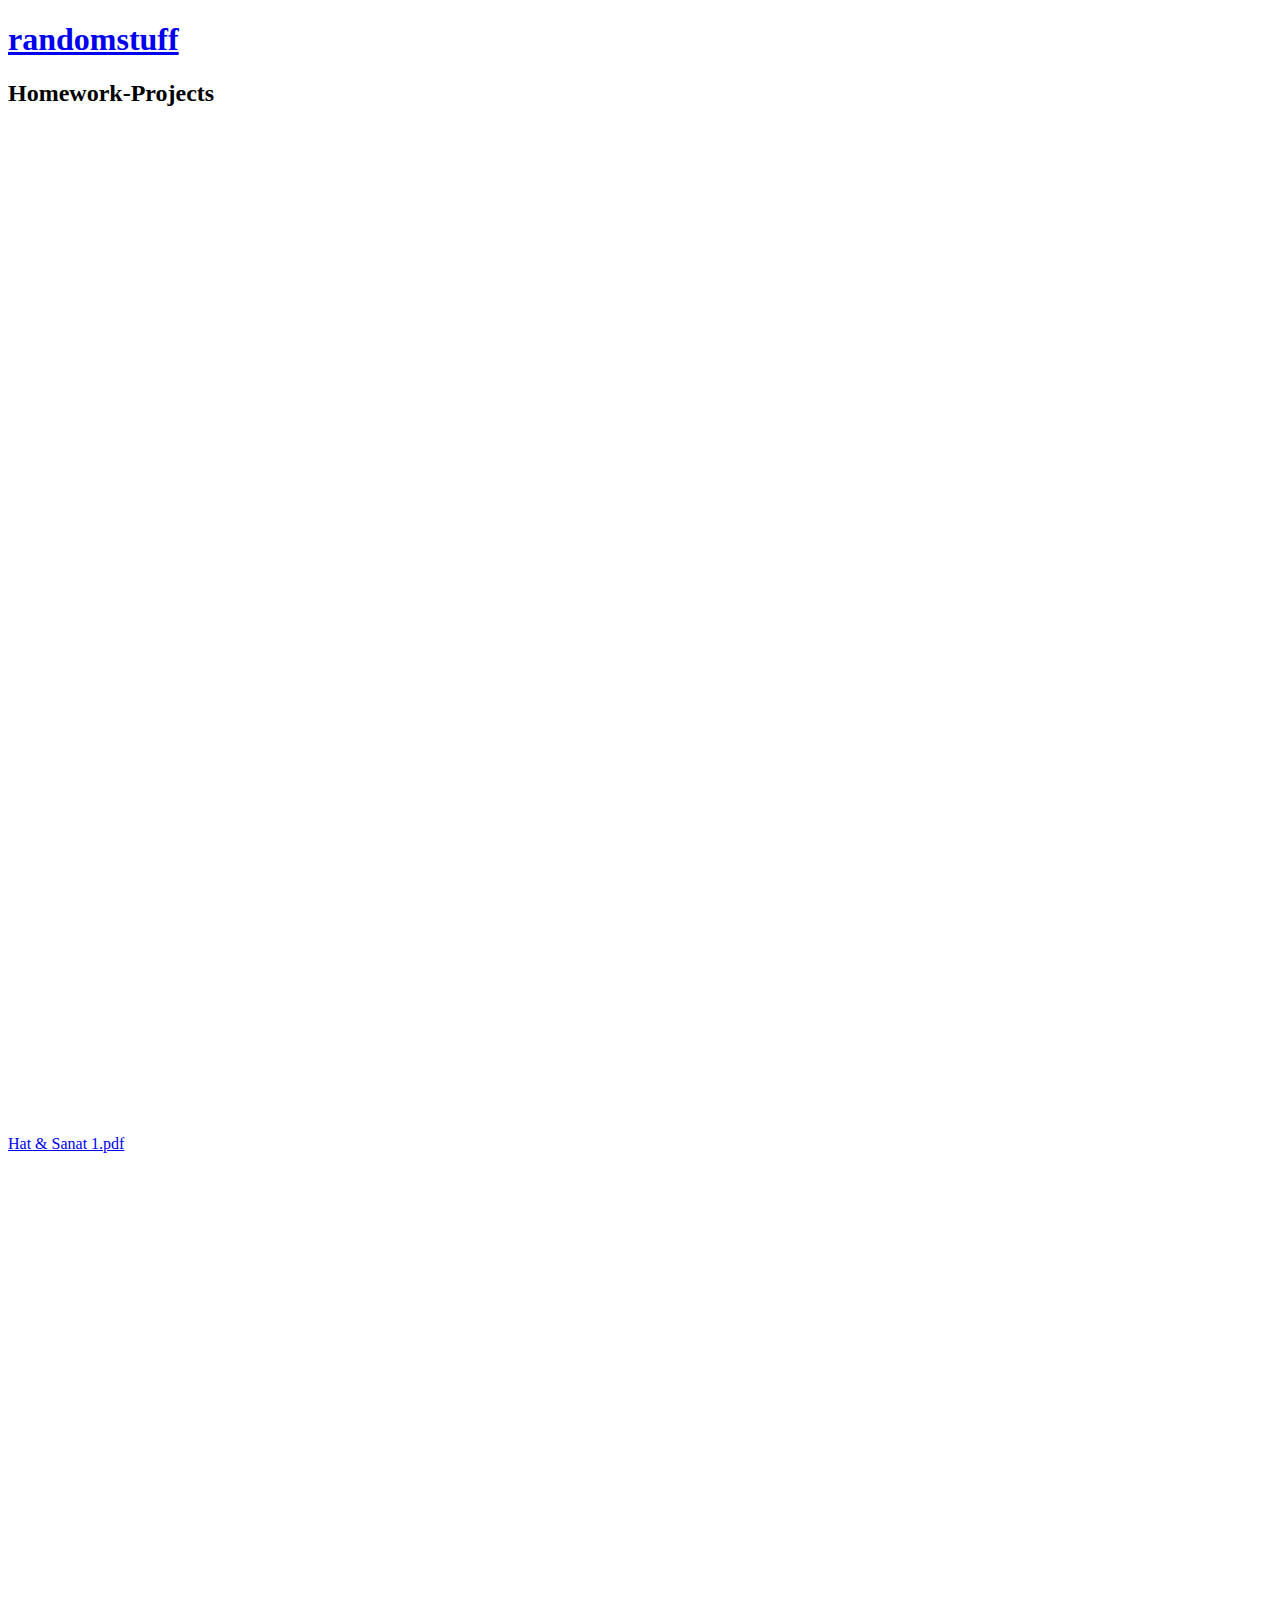
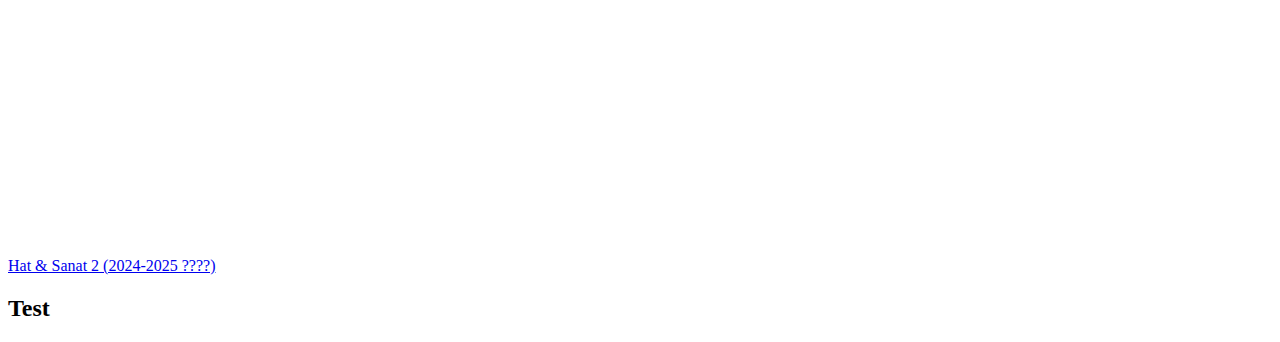
<file: README.html>
<!DOCTYPE html>
<html lang="tr">
  <head>
    <meta charset="UTF-8">
    <meta name="RandomStuff" content="Random Stuff i put here for my convience or just because i want to.">
    <title>RandomStuff</title>
<!-- <link rel=icon href=favicon.ico sizes="256x256" type="image/x-icon"> -->
<!-- <link rel="stylesheet" href="styles\main.css"> -->
  </head>
  <body>
    <h1><a href="/randomstuff">randomstuff</a></h1>

    <!-- Burdan sonrasına ekle -->

    <h2><b>Homework-Projects</b></h2>
    
      <!-- Sağlık Bilgisi ve Trafik Kültürü (Proje) - Bulaşıcı Hastalıklardan Korunma -->
      <iframe src="https://1drv.ms/p/c/f16323b164125690/IQTm9gevA_pbSJEjYr_195KPAU6Ihi-6ugIAgAaEuaq3hWM?em=2&amp;wdAr=1.7777777777777777&amp;wdEaaCheck=1" width="500px" height="300px" frameborder="0">Bu <a target="_blank" href="https://office.com/webapps">Office</a> tarafından sağlanan eklenmiş bir <a target="_blank" href="https://office.com">Microsoft Office</a> sunu belgesidir.</iframe>

      <!-- Sağlık Bilgisi ve Trafik Kültürü (Proje) - Kanamalarda İlk Yardım -->
      <iframe src="https://1drv.ms/p/c/f16323b164125690/IQRYKFWM1eM4S5-SFesigSw1AXrbn0AXB2Syc7yV_8ByRso?em=2&amp;wdAr=1.7777777777777777&amp;wdEaaCheck=1" width="500px" height="300px" frameborder="0">Bu <a target="_blank" href="https://office.com/webapps">Office</a> tarafından sağlanan eklenmiş bir <a target="_blank" href="https://office.com">Microsoft Office</a> sunu belgesidir.</iframe>
    
  
      <!-- Hat & Sanat 1.pdf / Hat ve Sanat 1 (2023-2024 Mayıs) -->
      <iframe loading="lazy" style="width: 100%; height: 700px; top: 0; left: 0; border: none; padding: 0;margin: 0;"
         src="https://www.canva.com/design/DAGgf6w6xIk/lj9wAVFESZCzleI3UvEy6A/view?embed" allowfullscreen="allowfullscreen" allow="fullscreen">
      </iframe>
      <a href="https:&#x2F;&#x2F;www.canva.com&#x2F;design&#x2F;DAGgf6w6xIk&#x2F;lj9wAVFESZCzleI3UvEy6A&#x2F;view?utm_content=DAGgf6w6xIk&amp;utm_campaign=designshare&amp;utm_medium=embeds&amp;utm_source=link" target="_blank" rel="noopener">Hat &amp; Sanat 1.pdf</a>

      <!-- Hat & Sanat 2 (2024-2025 ????) / Hat ve Sanat 2 (2024-2025 ????) -->
      <iframe loading="lazy" style="width: 100%; height: 700px; top: 0; left: 0; border: none; padding: 0;margin: 0;"
         src="https://www.canva.com/design/DAGTL9dMhlE/JsmH_FAwU_bgtpagryY62A/view?embed" allowfullscreen="allowfullscreen" allow="fullscreen">
      </iframe>
      <a href="https:&#x2F;&#x2F;www.canva.com&#x2F;design&#x2F;DAGTL9dMhlE&#x2F;JsmH_FAwU_bgtpagryY62A&#x2F;view?utm_content=DAGTL9dMhlE&amp;utm_campaign=designshare&amp;utm_medium=embeds&amp;utm_source=link" target="_blank" rel="noopener">Hat &amp; Sanat 2 (2024-2025 ????)</a>

    
    <h2><b>Test</b></h2>
      <!-- Spotify Embed Test = WORKED and hided -->
        <!-- <iframe style="border-radius:12px" src="https://open.spotify.com/embed/artist/0BRYmch6fIRtNQsAJDXDUH?utm_source=generator" width="100%" height="352" frameBorder="0" allowfullscreen="" allow="autoplay; clipboard-write; encrypted-media; fullscreen; picture-in-picture" loading="lazy"></iframe> -->
  </body>
</html>
</file>
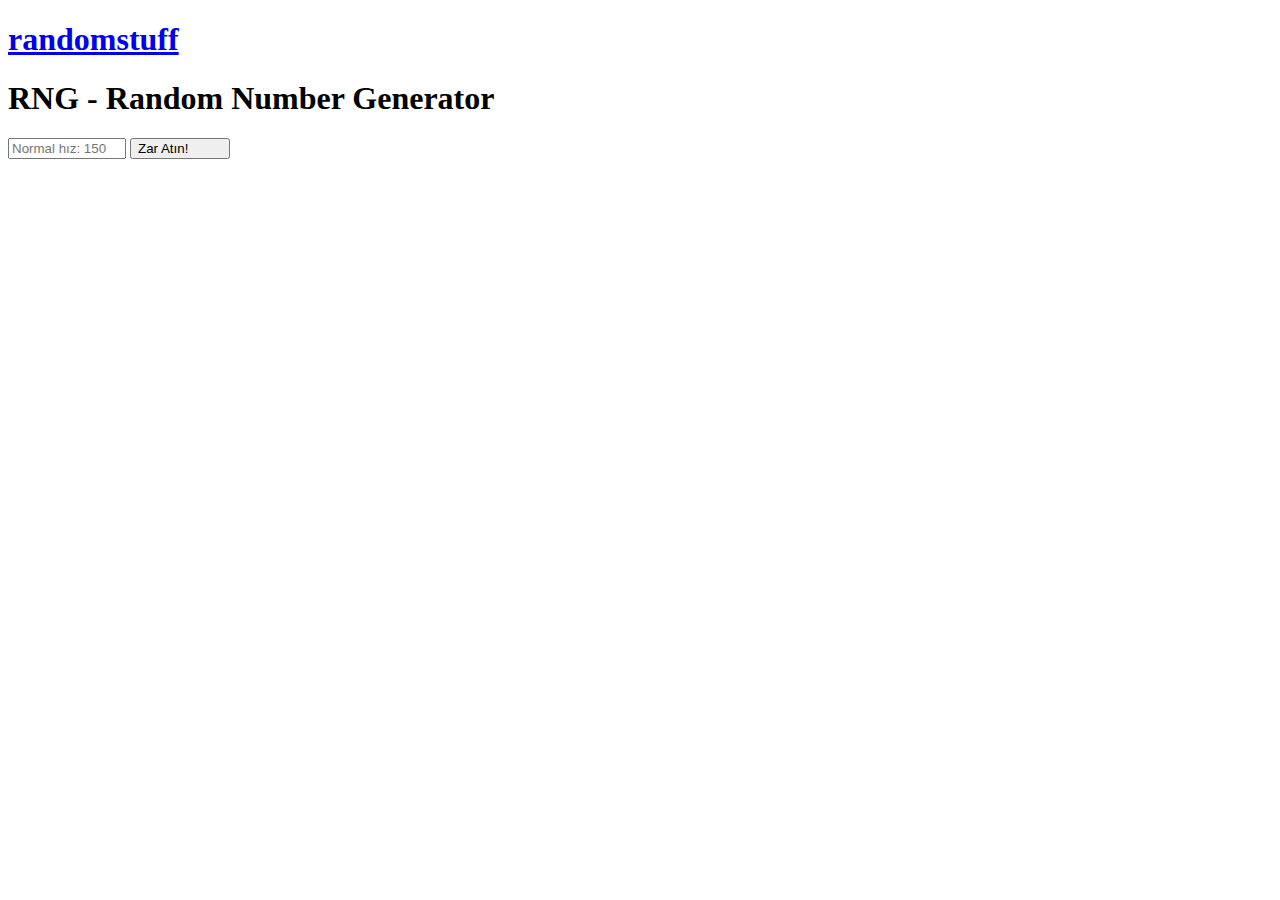
<file: RNG.html>
<!DOCTYPE html>
<html>
  <head>
    <title>RNG - Random Number Generator</title>
    <meta name="RNG" content="What's better than a RNG Roblox game? A RNG Web Application.">
    <meta http-equiv="CONTENT-TYPE" content="text/html; charset=UTF-8">
    <meta name="viewport" content="width=device-width, initial-scale=1.0">
    <!-- Import StyleSheets -->
    <link rel="stylesheet" href="RNG.css">
    <!-- Import JavaScripts -->
    <script defer src="RNG.js"></script>
  </head>
  <body>
    <h1><a href="/randomstuff">randomstuff</a></h1>

    <!-- Burdan sonrasına ekle -->
    
    <h1>RNG - Random Number Generator</h1>
    
    <div id="div1">
      <input id="RNG-CycleManual" type="number" placeholder="Normal hız: 150" value="">
      <input id="RNG-Button" type="button" value="Zar Atın!">
      <progress id="RNG-Waiting"></progress>
    </div>
    <div id="div2">
      <label id="RNG-LevelLbl" for="RNG-LevelMtr">Senin skorun:</label>
      <meter id="RNG-LevelMtr" value="0" min="10" max="255"></meter>
      <p id="RNG-LevelCnt"></p>
    </div>
  </body>
</html>
</file>
<file: RNG.css>
#div1 {
  margin-bottom: 10px;
  display: block;
}

#RNG-CycleManual {
  width: 110px;
}

#RNG-Button {
  width: 100px;
  will-change: auto;
  text-align: left;
  -webkit-transition: 0.4s ease-in-out;
     -moz-transition: 0.4s ease-in-out;
       -o-transition: 0.4s ease-in-out;
      -ms-transition: 0.4s ease-in-out;
          transition: 0.4s ease-in-out;
}

#RNG-Waiting {
  margin: 2.5px 5px;
  position: absolute;
   display: none;
}

#div2 {
  margin-top: 15px;
  display: none;
}

#div2 p {
  margin-top: 2.5px;
}

#RNG-LevelMtr {
  width: 100px
}
</file>
